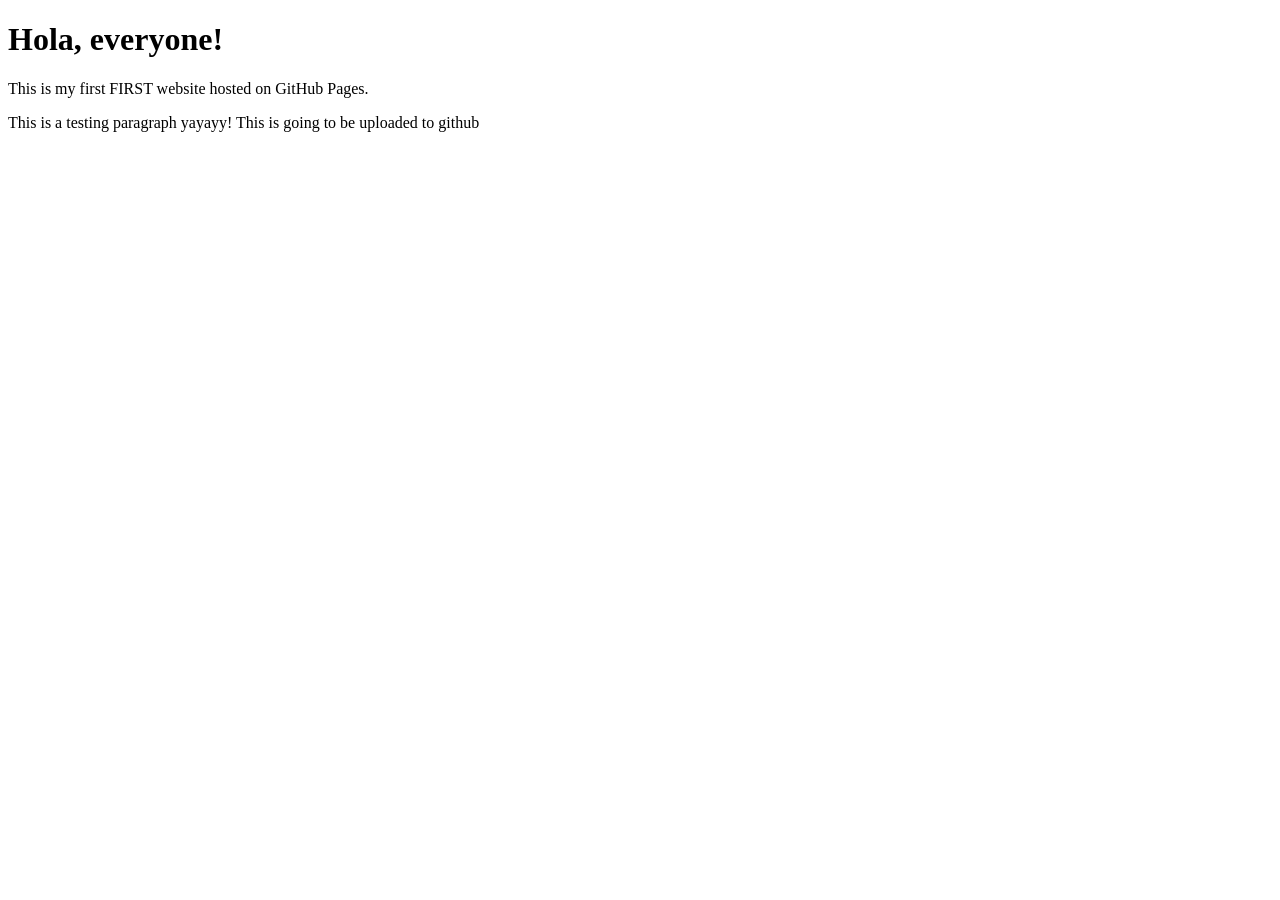
<file: oldindex.html>
<!DOCTYPE html>
<html>
  <head>
    <title>My First GitHub Pages Site</title>
  </head>
  <body>
    <h1>Hola, everyone!</h1>
    <p>This is my first FIRST website hosted on GitHub Pages.</p>
    <p>This is a testing paragraph yayayy! This is going to be uploaded to github</p>
  </body>
</html>

<!-- 
git commit -m "Adding one testing paragraph to index.html"
-->
</file>
